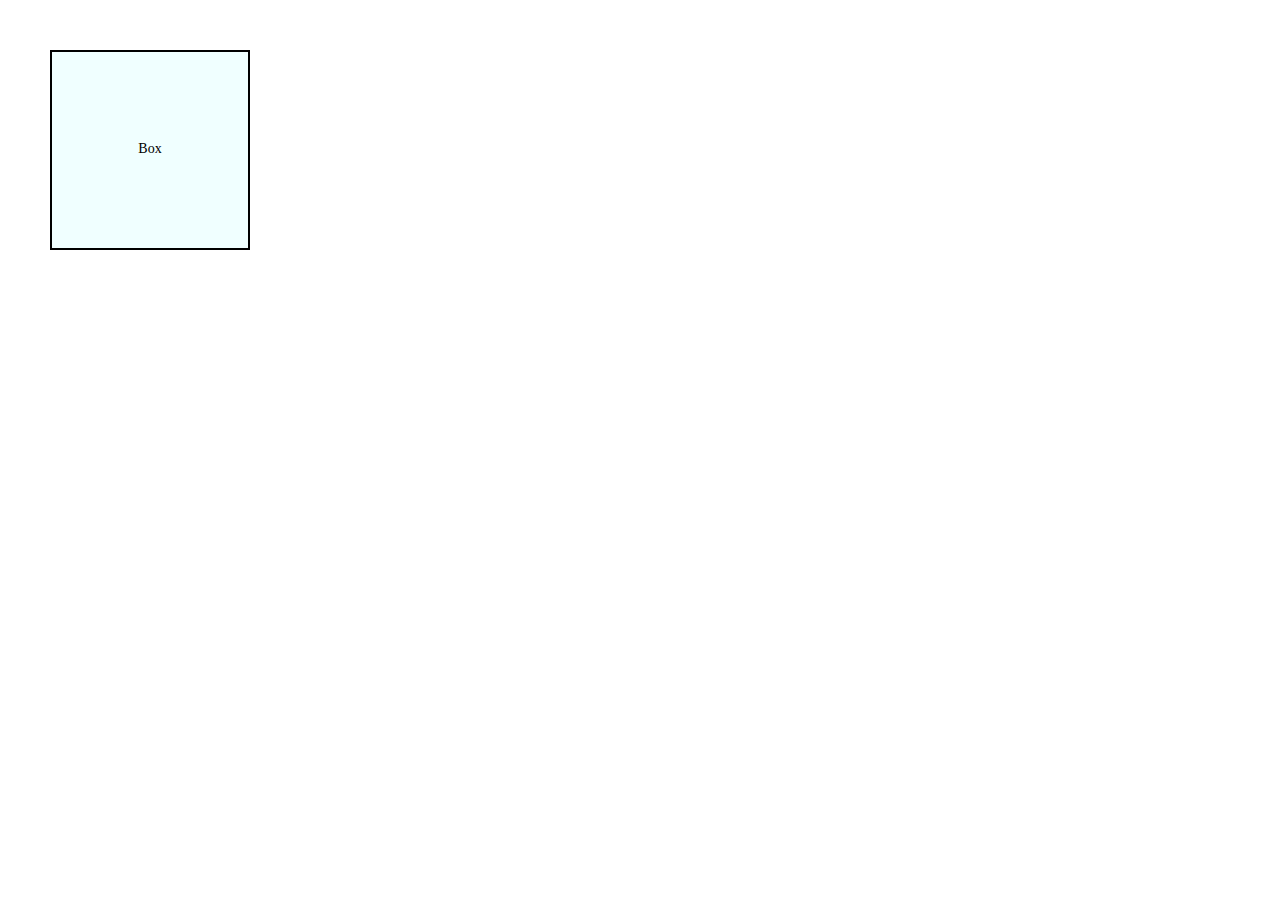
<file: src/test.html>
<!DOCTYPE html>
<html lang="en">
	<head>
		<meta charset="UTF-8">
		<meta name="viewport" content="width=device-width, initial-scale=1.0">
		<title>CSS</title>
		<link rel="stylesheet" href="reset.css">
		<link rel="stylesheet" href="css/test.css">
		<link rel="stylesheet" href="css/animate.min.css">
	</head>
	<body>
		
		<div class="box animate__animated animate__wobble"><span>Box</span></div>





	</body>
</html>
</file>
<file: src/css/test.css>
body{
	padding: 50px;
}



.box span{
	display: block;
	text-align: center;
	margin-top: 90px;
}
.box{
	width: 200px;
	height: 200px;
	border: 2px solid black;
	background-color: azure;
	animation: move 1s linear reverse infinite, bg-color 2s infinite;
}

@keyframes move{
	from{
		margin-left: 0;
	}

	
	to{
		margin-left: 200px;

	}
}

	.box:hover{
		animation-play-state: paused;
	}

@keyframes bg-color{
	0%{
		background: red;
	}

	
	100%{
		background: white;

	}
}
</file>
